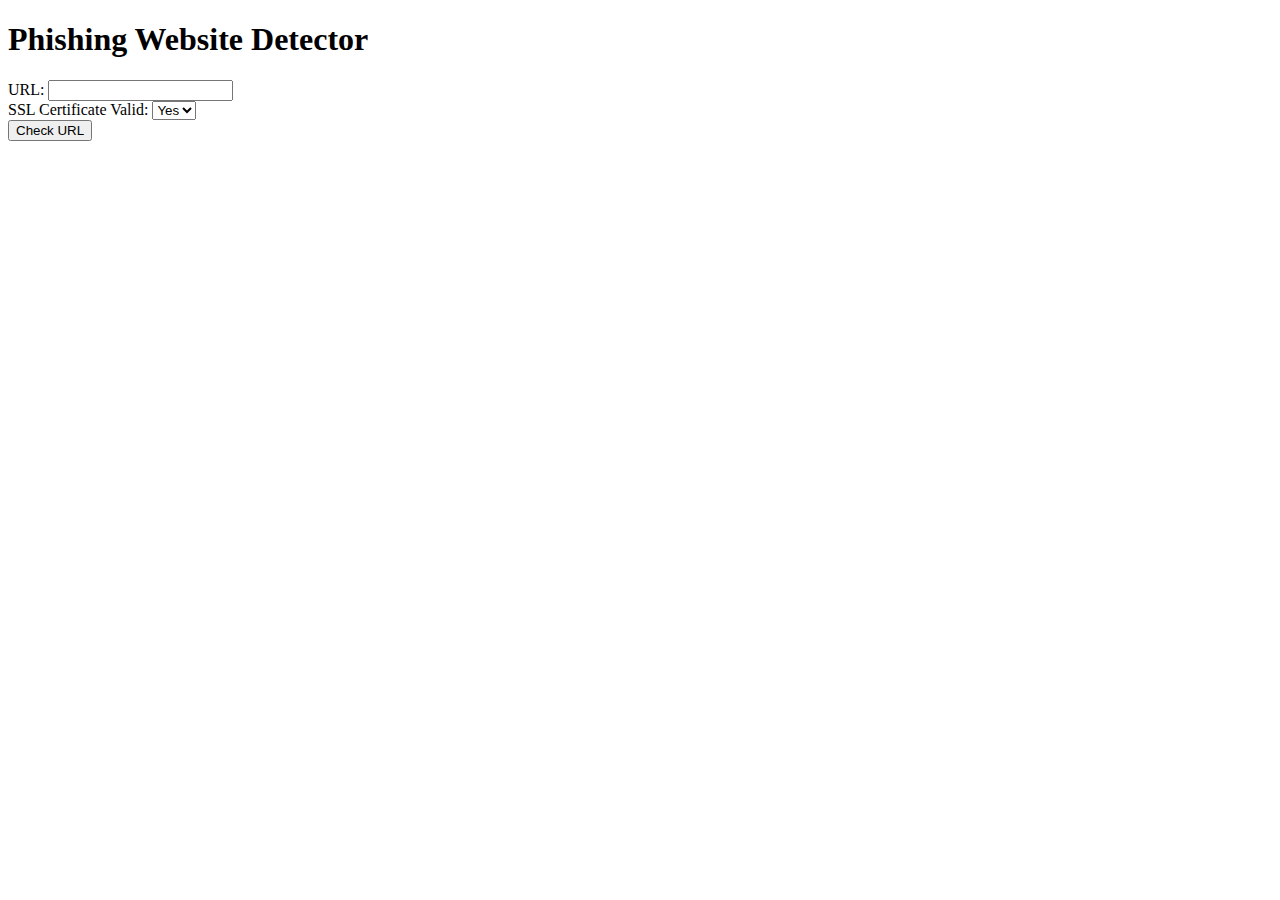
<file: demo/src/main/resources/templates/index.html>
<!DOCTYPE html>
<html xmlns:th="http://www.thymeleaf.org">
<head>
    <meta charset="UTF-8">
    <title>Phishing Detection</title>
    <link rel="stylesheet" th:href="@{/css/style.css}">
</head>
<body>
<div class="container">
    <h1>Phishing Website Detector</h1>
    <form th:action="@{/detect}" method="post" th:object="${websiteFeatures}">
        <div class="form-group">
            <label>URL:</label>
            <input type="text" th:field="*{url}" class="form-control" required>
        </div>

        <div class="form-group">
            <label>SSL Certificate Valid:</label>
            <select th:field="*{sslValid}" class="form-control">
                <option value="true">Yes</option>
                <option value="false">No</option>
            </select>
        </div>

        <!-- Add more fields as needed -->

        <button type="submit" class="btn btn-primary">Check URL</button>
    </form>
</div>
</body>
</html>
</file>
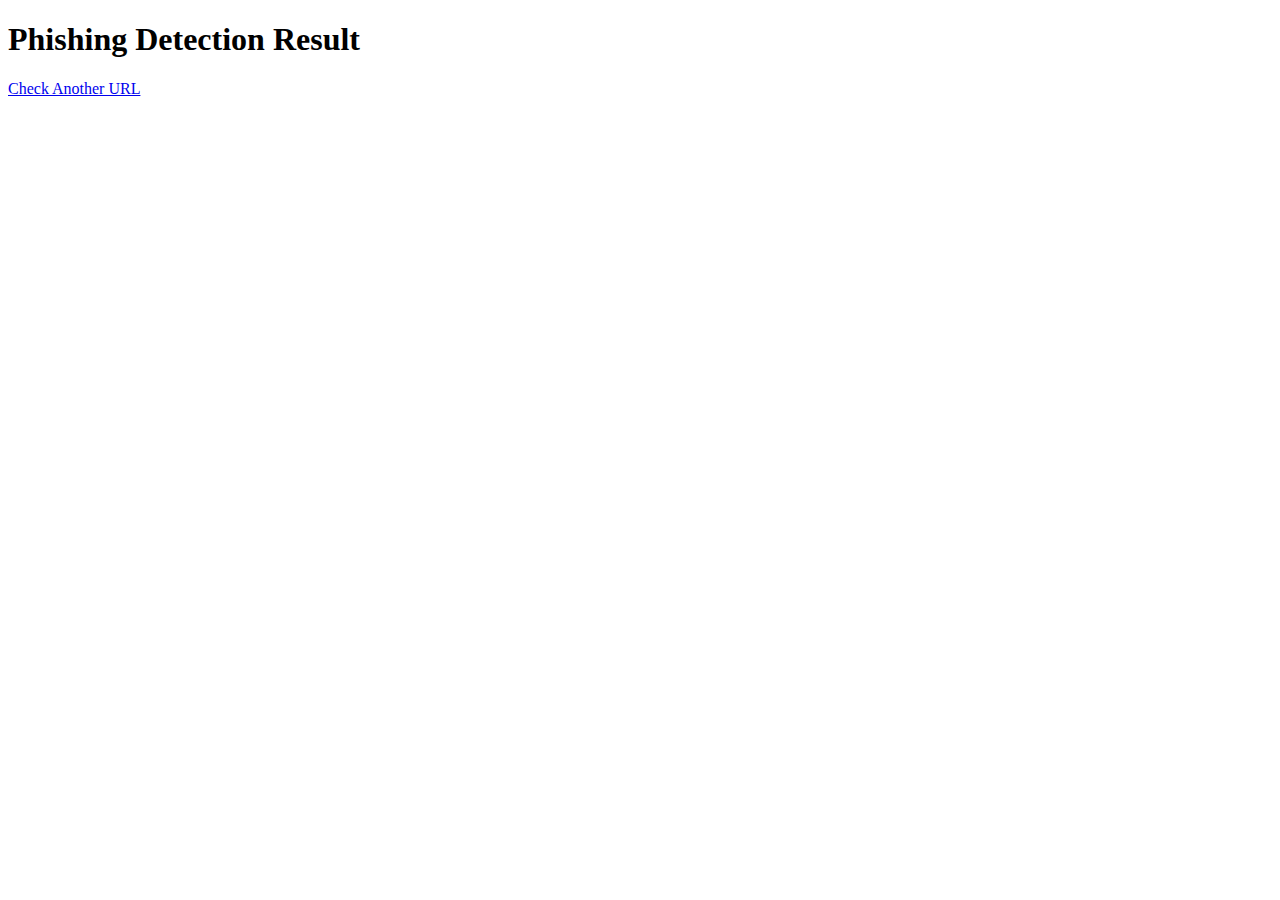
<file: demo/src/main/resources/templates/result.html>
<!DOCTYPE html>
<html xmlns:th="http://www.thymeleaf.org">
<head>
    <meta charset="UTF-8">
    <title>Detection Results</title>
    <link rel="stylesheet" th:href="@{/css/style.css}">
</head>
<body>
<div class="container">
    <h1>Phishing Detection Result</h1>

    <div th:if="${error}" class="alert alert-danger">
        <p th:text="${error}"></p>
    </div>

    <div th:unless="${error}" class="result-container">
        <h3 th:text="${result}"></h3>
        <a href="/" class="btn btn-secondary">Check Another URL</a>
    </div>
</div>
</body>
</html>
</file>
